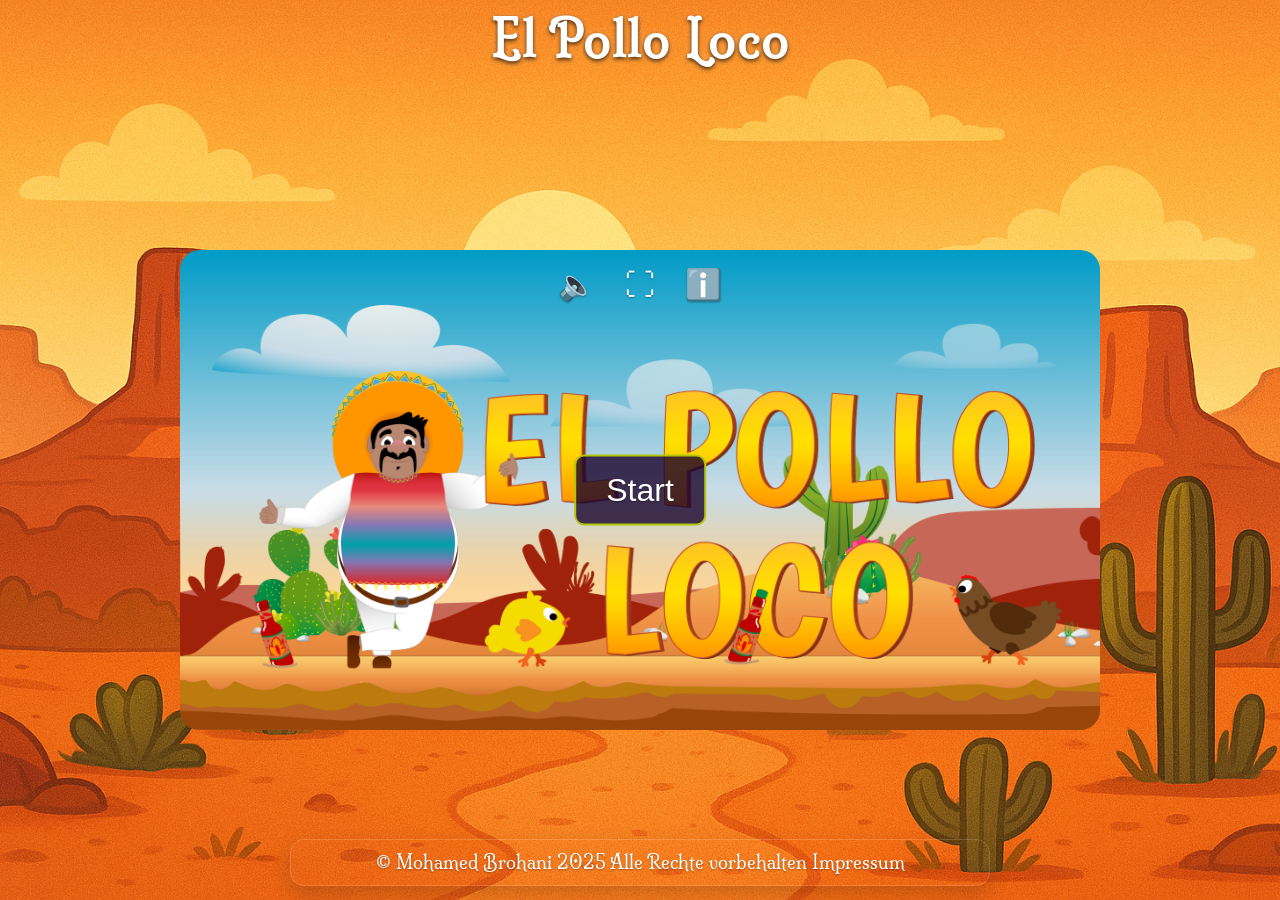
<file: index.html>
<!DOCTYPE html>
<html lang="en">

<head>
    <meta charset="UTF-8">
    <meta name="viewport" content="width=device-width, initial-scale=1.0">
    <link rel="stylesheet" href="style.css">
    <link rel="preconnect" href="https://fonts.googleapis.com">
    <link rel="preconnect" href="https://fonts.gstatic.com" crossorigin>
    <link href="https://fonts.googleapis.com/css2?family=Milonga&display=swap" rel="stylesheet">

    <link rel="icon" type="image/png" href="img/img/2_character_pepe/1_idle/idle/I-1.png">


    <title>El Pollo Loco</title>



    <script src="models/drawable-object.class.js"></script>
    <script src="models/movable-object.class.js"></script>
    <script src="models/pickup-bottle.class.js"></script>
    <script src="models/coin.class.js"></script>
    <script src="models/statusbar.class.js"></script>
    <script src="models/coins-statusbar.class.js"></script>
    <script src="models/bottle-statusbar.class.js"></script>
    <script src="models/endboss-statusbar.class.js"></script>
    <script src="models/character.class.js"></script>
    <script src="models/throwable-object.js"></script>
    <script src="models/chicken.class.class.js"></script>
    <script src="models/small-chicken.class.js"></script>
    <script src="models/cloud.class.js"></script>
    <script src="models/background-object.class.js"></script>
    <script src="models/endboss.class.js"></script>
    <script src="models/keyboard.class.js"></script>
    <script src="models/level.class.js"></script>
    <script src="Levels/level1.js"></script>
    <script src="js/config/audio.config.js"></script>
    <script src="js/audio-manager.class.js"></script>
    <script src="models/world.class.js"></script>
</head>

<body>

    <h1>El Pollo Loco</h1>

    <div id="orientation-warning">
        Turn your Device to play.
    </div>

   <div id="game-container">
    <div id="startContainer">
        <canvas id="canvas" width="920" height="480"></canvas>

        <button id="startButton">Start</button>
        <button id="playAgainBtn">Play Again</button>
        <button id="mainMenuBtn">Main Menu</button>

        <div id="top-buttons">
            <button id="mute-btn">🔈</button>
    <button id="fullscreen-btn">⛶</button>
    <button id="info-btn">ℹ️</button>
        </div>

        <div id="touch-buttons">
            <button class="canvas-btn" id="leftBtn">⬅️</button>
            <button class="canvas-btn" id="jumpBtn">⬆️</button>
            <button class="canvas-btn" id="throwBtn">
                <img src="img/img/6_salsa_bottle/1_salsa_bottle_on_ground.png" alt="Throw Bottle">
            </button>
            <button class="canvas-btn" id="rightBtn">➡️</button>
        </div>

    </div>
</div>

    <div id="controls-overlay">
        <div id="controls-box">
            <h3>Steuerung</h3>
            <ul>
                <li>Bewegung: Pfeiltasten</li>
                <li>Springen: Leertaste</li>
                <li>Feuer: D</li>
            </ul>
            <button id="close-controls">Schließen</button>
        </div>
    </div>

    <div id="impressum">
        &copy; Mohamed Brohani 2025 Alle Rechte vorbehalten
        <a href="impressum.html">Impressum</a>
    </div>

    <script src="js/game.js"></script>
    <script src="js/ui.js"></script>

</body>

</html>
</file>
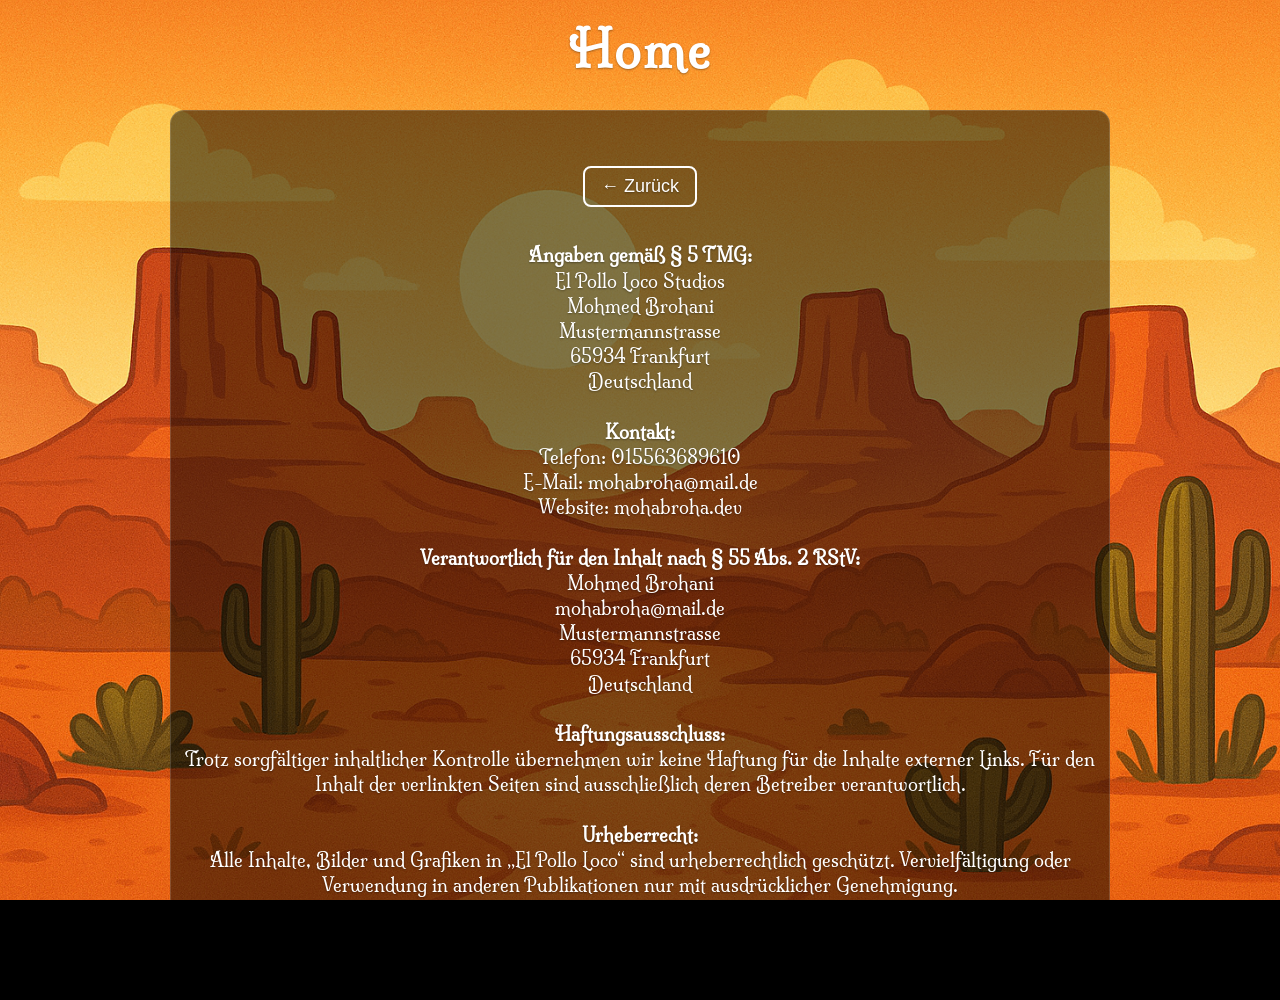
<file: impressum.html>
<!DOCTYPE html>
<html lang="de">

<head>
    <meta charset="UTF-8">
    <meta name="viewport" content="width=device-width, initial-scale=1.0">
    <link rel="stylesheet" href="style.css">
    <link rel="preconnect" href="https://fonts.googleapis.com">
    <link rel="preconnect" href="https://fonts.gstatic.com" crossorigin>
    <link href="https://fonts.googleapis.com/css2?family=Milonga&display=swap" rel="stylesheet">
    <link rel="icon" type="image/png" href="img/img/2_character_pepe/1_idle/idle/I-1.png">
    <title>Impressum – El Pollo Loco</title>
</head>

<body>

    <h1><a href="index.html">Home</a></h1>

    <div id="impressum">
<h1>
    <button onclick="history.back()">← Zurück</button>
</h1>
        <br><strong>Angaben gemäß § 5 TMG:</strong><br>

        El Pollo Loco Studios<br>
        Mohmed Brohani<br>
        Mustermannstrasse<br>
        65934 Frankfurt<br>
        Deutschland<br><br>

        <strong>Kontakt:</strong><br>
        Telefon: 015563689610<br>
        E-Mail: <a href="mailto:mohabroha@mail.de">mohabroha@mail.de</a><br>

        Website: <a href="https://mohabroha.dev" target="_blank" rel="noopener noreferrer">mohabroha.dev</a>
        <br><br>

        <strong>Verantwortlich für den Inhalt nach § 55 Abs. 2 RStV:</strong><br>
        Mohmed Brohani<br>
        <a href="mailto:mohabroha@mail.de">mohabroha@mail.de</a><br>
        Mustermannstrasse<br>
        65934 Frankfurt<br>
        Deutschland<br><br>

        <strong>Haftungsausschluss:</strong><br>
        Trotz sorgfältiger inhaltlicher Kontrolle übernehmen wir keine Haftung für die Inhalte externer Links.
        Für den Inhalt der verlinkten Seiten sind ausschließlich deren Betreiber verantwortlich.<br><br>

        <strong>Urheberrecht:</strong><br>
        Alle Inhalte, Bilder und Grafiken in „El Pollo Loco“ sind urheberrechtlich geschützt.
        Vervielfältigung oder Verwendung in anderen Publikationen nur mit ausdrücklicher Genehmigung.<br><br>

        &copy; Mohamed Brohani 2025 Alle Rechte vorbehalten
    </div>



</body>

</html>
</file>
<file: style.css>
html,
body {
    min-height: 100vh;
    min-width: 100vw;
    width: 100%;
    height: 100%;
    margin: 0;
    padding: 0;
    display: flex;
    flex-direction: column;
    align-items: center;
    background-color: #000;
    background-image: url("img/img/5_background/bg.bild.png");
    background-repeat: no-repeat;
    background-size: cover;
    background-position: center;
    font-family: "Milonga", serif;
    overflow-x: hidden;
    overflow-y: auto;
    box-sizing: border-box;
}

@font-face {
    font-family: "Milonga";
    src: url("fonts/Milonga-Regular.ttf") format("truetype");
    font-weight: 400;
    font-style: normal;
}

*,
*::before,
*::after {
    box-sizing: border-box;
}

h1 {
    font-size: 48px;
    color: #fff;
    text-align: center;
    text-shadow: 0 2px 4px rgba(0, 0, 0, 0.75),
        0 0 8px rgba(255, 255, 255, 0.18);
    margin: 10px 0;
    font-family: "Milonga", serif;
    letter-spacing: 2px;
    position: relative;
    z-index: 2;
}

a,
li {
    color: #fff;
    text-shadow: 0 1px 2px rgba(0, 0, 0, 0.35);
}

button {
    color: #0b06a1;
    text-shadow: 0 1px 2px rgba(0, 0, 0, 0.35);
}

a {
    text-decoration: none;
}

a:hover {
    text-decoration: underline;
}

#game-container {
    width: 100%;
    display: flex;
    justify-content: center;
    align-items: center;
    overflow: hidden;
    position: relative;
    box-sizing: border-box;
    /* Use dynamic viewport height on supporting browsers, fallback to 100vh */
    height: 100vh;
    height: 100dvh;
    max-height: 100vh;
    max-height: 100dvh;
    min-height: auto;
    min-width: auto;
}

#startContainer {
    width: 100%;
    height: 100%;
    max-width: 920px;
    max-height: 480px;
    position: relative;
    aspect-ratio: 920 / 480;
}

canvas {
    width: 100%;
    height: 100%;
    display: block;
    border-radius: 20px;
    box-shadow: inset 0 0 110px rgba(98, 199, 9, 0.3);
    background: transparent;
    /* Prevent canvas from being clipped or distorted */
    object-fit: contain;
}

#startButton,
#playAgainBtn,
#mainMenuBtn {
    position: absolute;
    top: 50%;
    left: 50%;
    transform: translate(-50%, -50%);
    font-size: clamp(1.2rem, 4vw, 2rem);
    padding: clamp(10px, 2vw, 15px) clamp(20px, 4vw, 30px);
    cursor: pointer;
    z-index: 20;
    background-color: rgba(24, 3, 43, 0.795);    
    border: 2px solid #b2c509;
    border-radius: 10px;
    transition: background 0.2s ease, transform 0.2s ease;
    white-space: nowrap;
}
#mainMenuBtn {
        display: none;

    top: calc(50% + 70px);
}

#startButton:hover,
#playAgainBtn:hover,
#mainMenuBtn:hover  {
    background-color: rgb(255, 150, 0);
    transform: translate(-50%, -50%) scale(1.05);
}

#playAgainBtn {
    display: none;
}

#top-buttons {
    position: absolute;
    top: clamp(4px, 1.5vw, 10px);
    left: 50%;
    transform: translateX(-50%);
    display: flex;
    gap: 10px;
    z-index: 1100;
}

#fullscreen-btn,
#mute-btn,
#info-btn {
    position: static;
    padding: clamp(4px, 1.5vw, 10px);
    font-size: clamp(20px, 5vw, 30px);
    border: none;
    background: transparent;
    color: white;
    border-radius: 8px;
    cursor: pointer;
    z-index: 1100;
    pointer-events: auto;
    transition: background 0.2s ease, opacity 0.3s ease, transform 0.3s ease;
    line-height: 1;
}
#fullscreen-btn:hover,
#mute-btn:hover,
#info-btn:hover {
    background: rgba(255, 255, 255, 0.1);
}


#impressum {
    background: transparent;
    position: fixed;
    bottom: 14px;
    left: 50%;
    transform: translateX(-50%);
    width: min(92%, 700px);
    max-width: 92%;
    font-size: clamp(12px, 2.5vw, 18px);
    font-family: "Milonga", serif;
    padding: clamp(6px, 1.5vw, 10px) clamp(10px, 2vw, 14px);
    border-radius: 14px;
    text-align: center;
    z-index: 900;
    border: 1px solid rgba(255, 255, 255, 0.16);
    box-shadow: 0 8px 20px rgba(0, 0, 0, 0.18);
    line-height: 1.4;
    color: #fff;
    text-shadow: 0 1px 2px rgba(0, 0, 0, 0.35);
    pointer-events: auto;
}

.canvas-btn {
    pointer-events: auto;
    font-size: clamp(10px, 5vw, 15px);
    padding: clamp(12px, 2vw, 2px) clamp(12px, 2vw, 32px);
    margin: 0 4px;
    border: none;   
    border-radius: 10px;
    background-color: rgba(24, 3, 43, 0.795);   
    color: white;
    cursor: pointer;
    z-index: 1090;
    transition: background-color 0.2s ease, transform 0.2s ease;
    touch-action: manipulation;
    -webkit-tap-highlight-color: transparent;
    user-select: none;
}


/* Remove old conflicting mobile rules that hide buttons */
@media screen and (max-width: 600px) {

    #fullscreen-btn,
    #mute-btn,
    #info-btn {
        display: flex;
    }
}

#controls-overlay {
    position: absolute;
    width: 500px;
    max-width: 90%;    
    background: rgba(0, 0, 0, 0.6);
    border-radius: 8px;
    opacity: 0;
    pointer-events: none;
    transition: opacity 0.3s ease;
}

#controls-overlay.show {
    opacity: 1;
    pointer-events: all;
}

#controls-box {
    position: relative;
    background: rgba(0, 0, 0, 0.5);
    padding: 45px 40px;
    border-radius: 15px;
    color: white;
    backdrop-filter: blur(6px);
    font-size: large;
}

.hide-ui {
    opacity: 0;
    pointer-events: none;
    transform: translateY(-20px);
    transition: opacity 0.4s ease, transform 0.3s ease;
}

.show-ui {
    opacity: 1 !important;
    pointer-events: all !important;
    transform: translateY(0);
}

#touch-buttons {
    display: none;
}

@media screen and (min-width: 1025px) and (max-width: 1380px) {
    #touch-buttons.show-touch-buttons {
        display: flex;
        position: absolute;
        bottom: 50px;
        left: 0;
        right: 0;
        width: 100%;
        justify-content: space-between;
        align-items: flex-end;
        padding: 4px;
        z-index: 1090;
        pointer-events: none;
        flex-wrap: nowrap;
        bottom: 10px;
    }

    #leftBtn {
        order: 1;
    }

    #rightBtn {
        order: 2;
        margin-right: auto;
    }

    #jumpBtn {
        order: 3;
    }

    #throwBtn {
        order: 4;
    }
}

/* Show touch buttons on mobile/tablet sizes */
@media screen and (max-width: 1366px) {
    #touch-buttons.show-touch-buttons {
        display: flex;
        position: absolute;
        bottom: 50px;
        left: 0;
        right: 0;
        width: 100%;
        justify-content: space-between;
        align-items: flex-end;
        padding: 4px;
        z-index: 1090;
        pointer-events: none;
        flex-wrap: nowrap;
        bottom: 10px;
    }

    /* Reorder buttons: LEFT group first, RIGHT group last */
    #leftBtn {
        order: 1;
    }

    #rightBtn {
        order: 2;
        margin-right: auto;
    }

    #jumpBtn {
        order: 3;
    }

    #throwBtn {
        order: 4;
    }

    /* Push fullscreen/mute buttons to sit above touch buttons */
    #fullscreen-btn {
        bottom: clamp(2px, 1vw, 6px);
        z-index: 1110;
    }

    #mute-btn {
        bottom: clamp(2px, 1vw, 6px);
        z-index: 1110;
    }
}

@media screen and (max-width: 600px) {
    #touch-buttons.show-touch-buttons {
        display: flex;
        bottom: clamp(44px, 8vh, 50px);
        padding: 0 clamp(10px, 4vw, 16px);
        bottom: 10px;
    }

    #fullscreen-btn {
        bottom: 2px;
        z-index: 1110;
    }

      


    #mute-btn {
        bottom: 2px;
        z-index: 1110;
    }
}

@media screen and (max-width: 480px) {
    #touch-buttons.show-touch-buttons {
        bottom: 10px;
        padding: 0 8px;
    }

   
    
}

/* Base button styling */

#throwBtn img {
    width: 20px;
    height: 17px;
}

/* Smaller touch button text on very small screens */
@media screen and (max-width: 400px) {
   
 #touch-buttons.show-touch-buttons {
    bottom: 10px;
        display: flex;
    }

 
}

#game-container,
#impressum,
#controls-box,
#fullscreen-btn,
#mute-btn,
#info-btn,
.canvas-btn,
#startButton,
#playAgainBtn {
    color: #fff;
    text-shadow: 0 1px 2px rgba(0, 0, 0, 0.35);
}

button {
    cursor: pointer;
    background-color: transparent;
    border: 2px solid white;
    color: white;
    padding: 8px 16px;
    font-size: 18px;
    border-radius: 8px;
    transition: background-color 0.2s ease;
}

button:hover {
    background-color: rgba(255, 255, 255, 0.15);
}

/* ===== ORIENTATION WARNING ===== */
#orientation-warning {
    display: none;
    position: fixed;
    top: 0;
    left: 0;
    right: 0;
    bottom: 0;
    width: 100%;
    height: 100%;
    background: #000;
    color: #fff;
    font-size: clamp(1.2rem, 5vw, 2rem);
    justify-content: center;
    align-items: center;
    text-align: center;
    padding: 20px;
    flex-direction: column;
    margin: 0;
    overflow: hidden;
    gap: 16px;
}

/* Add a subtitle hint for better spacing */
#orientation-warning::after {
    content: "Landscape mode recommended for best experience";
    display: block;
    font-size: clamp(0.7rem, 2.5vw, 1rem);
    opacity: 0.7;
    margin-top: 8px;
}

@media screen and (orientation: portrait) and (max-width: 1024px) {
    #orientation-warning {
        display: flex;
    }

     #touch-buttons.show-touch-buttons {
        bottom: 10px;
        display: flex;
    }

    #game-container {
        display: none;
    }

    /* Keep impressum visible at bottom of orientation screen */
    #impressum {
        display: block !important;
        position: fixed;
        bottom: 14px;
        left: 50%;
        transform: translateX(-50%);
        z-index: 1300;
        background: transparent;
        border: 1px solid rgba(255, 255, 255, 0.16);
        box-shadow: 0 8px 20px rgba(0, 0, 0, 0.18);
        font-size: clamp(12px, 2.5vw, 18px);
        padding: clamp(6px, 1.5vw, 10px) clamp(10px, 2vw, 14px);
        width: min(92%, 700px);
        max-width: 92%;
        text-align: center;
        line-height: 1.4;
        color: #fff;
        text-shadow: 0 1px 2px rgba(0, 0, 0, 0.35);
        pointer-events: auto;
    }
}

/* Landscape: show game, show impressum with proper spacing */
@media screen and (max-width: 1024px) and (orientation: landscape) {
    #impressum {
        bottom: 80px;
        background-color: transparent;
        font-size: clamp(10px, 2vw, 14px);
        padding: 6px 10px;
        width: min(90%, 600px);
    }
    
 #touch-buttons.show-touch-buttons {
    bottom: 10px;
        display: flex;
    }

    #game-container {
        display: flex;
        height: calc(100vh - 100px);
        height: calc(100dvh - 100px);
    }

    h1 {
        font-size: clamp(20px, 4vw, 32px);
        margin: 4px 0;
    }
}

@media screen and (orientation: landscape) {
    #orientation-warning {
        display: none;
    }

    #game-container {
        display: flex;
    }

    #impressum {
        position: fixed;
        background-color: transparent;
        border: 1px solid rgba(255, 255, 255, 0.16);
        box-shadow: 0 8px 20px rgba(0, 0, 0, 0.18);
    }
}

/* ===== IMPRESSUM PAGE (lang="de") ===== */
html[lang="de"] #impressum {
    position: relative;
    bottom: auto;
    left: auto;
    transform: none;
    width: min(92%, 940px);
    max-width: 940px;
    margin: 20px auto 40px;
    box-shadow: none;
    border: 1px solid rgba(255, 255, 255, 0.15);
    background-color: rgba(0, 0, 0, 0.5);
    display: block;
}

html[lang="de"] h1 {
    margin-top: 20px;
}

/* Consolidate impressum responsive rules - remove conflicts and overlaps */
@media screen and (max-width: 900px) {
    #impressum:not([lang="de"]) {
        position: fixed;
        z-index: 900;
        background: transparent;
        border: 1px solid rgba(255, 255, 255, 0.16);
        box-shadow: 0 8px 20px rgba(0, 0, 0, 0.18);
    }
}

/* Specific fix for very short viewports (e.g. landscape phones) */
@media screen and (max-height: 450px) and (orientation: landscape) {
    h1 {
        display: none;
    }

    

    
    #game-container {
        height: 100vh;
        height: 100dvh;
    }

    #impressum:not([lang="de"]) {
        display: none;
    }

    #fullscreen-btn {
        bottom: 2px;
        right: 4px;
        font-size: 16px;
        z-index: 1110;
    }

    #mute-btn {
        bottom: 2px;
        left: 4px;
        font-size: 16px;
        z-index: 1110;
    }

    #info-btn {
        top: 2px;
        right: 4px;
        font-size: 20px;
    }

    #touch-buttons.show-touch-buttons {
        bottom: 10px;
        z-index: 1090;
    }

   

    #startButton,
    #playAgainBtn {
        font-size: 22px;
        padding: 6px 12px;
    }
}
</file>
